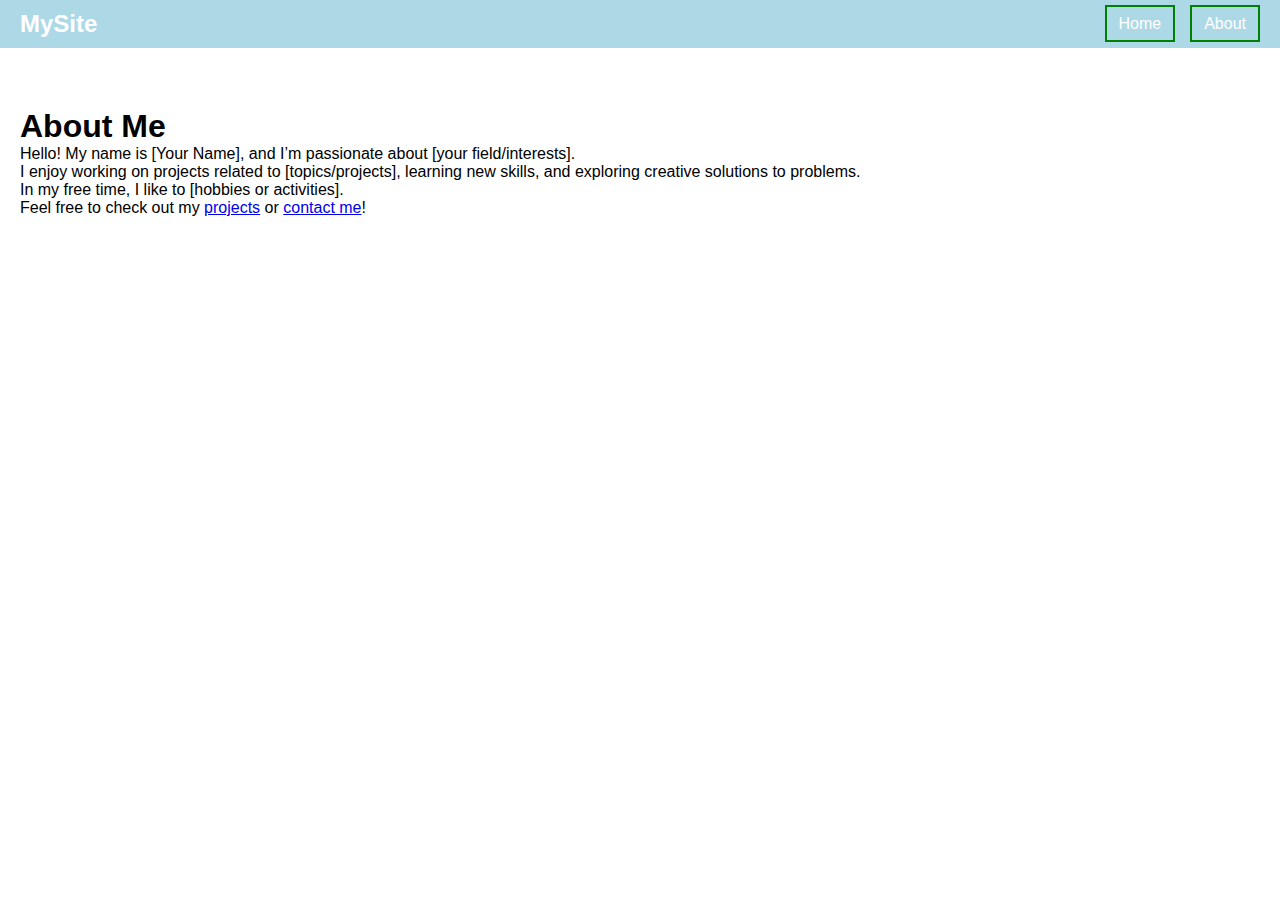
<file: about.html>
<!DOCTYPE html>
<html lang="en">
<head>
  <meta charset="UTF-8">
  <meta name="viewport" content="width=device-width, initial-scale=1.0">
  <title>About Me - My Portfolio</title>
  <link rel="stylesheet" href="style.css">
</head>
<body>

  <!-- Navbar -->
  <nav class="navbar">
    <div class="logo">MySite</div>
    <ul class="nav-links">
      <li><a href="index.html">Home</a></li>
      <li><a href="about.html" class="active">About</a></li>
    <!--  <li><a href="projects.html">Projects</a></li>
      <li><a href="contact.html">Contact</a></li> -->
    </ul>
    <div class="hamburger">
      <span></span>
      <span></span>
      <span></span>
    </div>
  </nav>

  <!-- About Me Content -->
  <section>
    <h1>About Me</h1>
    <p>Hello! My name is [Your Name], and I’m passionate about [your field/interests].</p>
    <p>I enjoy working on projects related to [topics/projects], learning new skills, and exploring creative solutions to problems.</p>
    <p>In my free time, I like to [hobbies or activities].</p>
    <p>Feel free to check out my <a href="projects.html">projects</a> or <a href="contact.html">contact me</a>!</p>
  </section>

  <script src="script.js"></script>
</body>
</html>
</file>
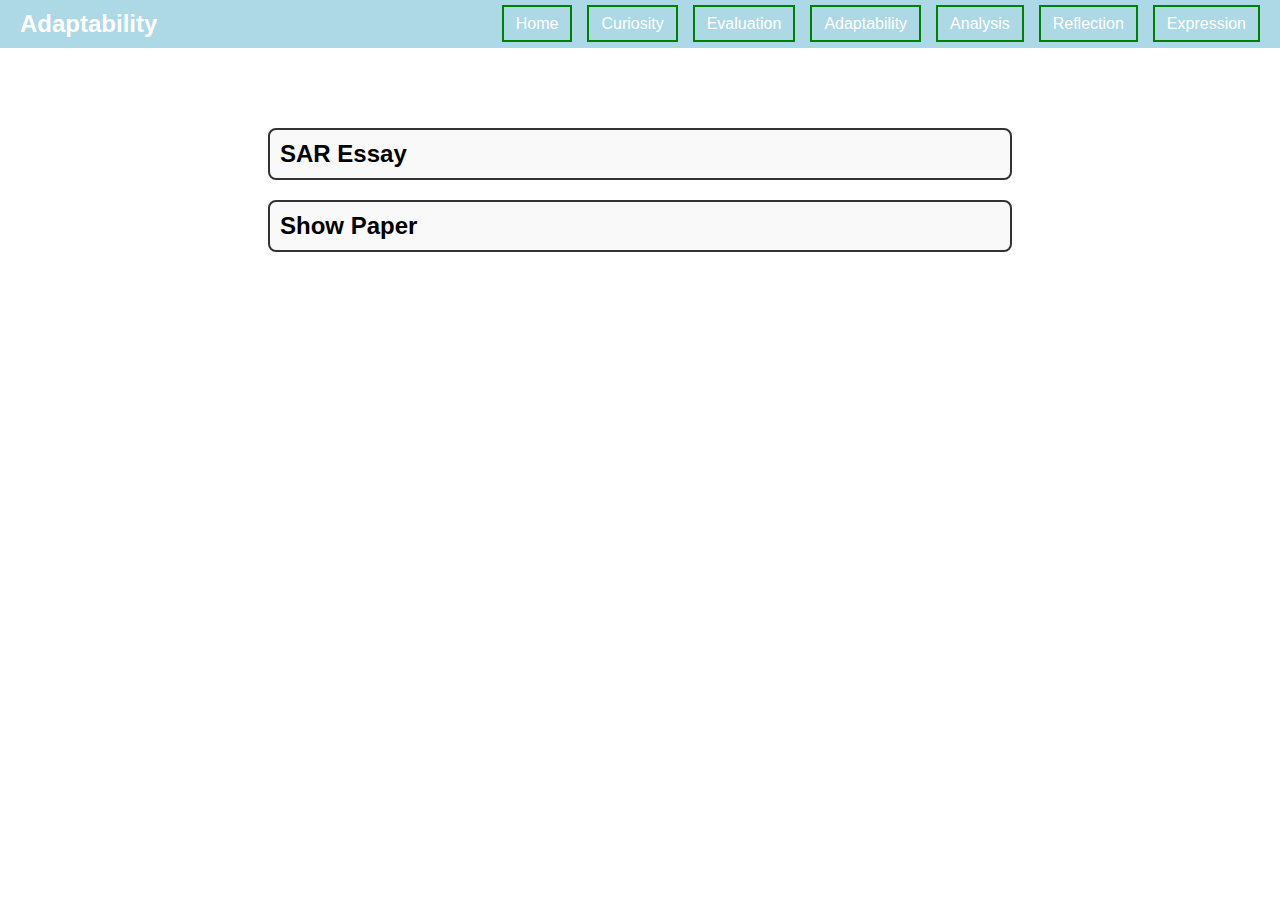
<file: Adaptability.html>
<!DOCTYPE html>
<html lang="en">
<head>
  <meta charset="UTF-8">
  <meta name="viewport" content="width=device-width, initial-scale=1.0">
  <title>Adaptability - EPortfolio</title>
  <link rel="stylesheet" href="style.css">
</head>
<body>

  <!-- Navbar -->
  <nav class="navbar">
    <div class="logo">Adaptability</div>
    <ul class="nav-links">
      <li><a href="index.html">Home</a></li>
      <li><a href="Curiosity.html">Curiosity</a></li>
      <li><a href="Evaluation.html">Evaluation</a></li>
      <li><a href="Adaptability.html" class="active">Adaptability</a></li>
      <li><a href="Analysis.html">Analysis</a></li>
      <li><a href="Reflection.html">Reflection</a></li>
      <li><a href="Expression.html">Expression</a></li>
    
    </ul>
    <div class="hamburger">
      <span></span>
      <span></span>
      <span></span>
    </div>
  </nav>

  <!-- Adaptability Content -->
  <section class="dropdown-format">
     <div class="dropdown">
        <h2 class="dropdown-title">SAR Essay</h2>
        
        <div class="dropdown-content">
          <p>As for my Sons of the Revolution (SAR) Essay, that is a demonstration of my knowledge and ability to fill a rubric that was set for me to complete. The goal of the essay was to write a paper on a significant yet overlooked aspect of the American Civil War. Granted I don’t have a huge love for history so I had to do some research, but in writing this essay I was able to demonstrate to myself and also others by having it win the State level competition that I can adapt my writing to any situation whether it be educational or opinionated. 
          </p>
          <h3 class="docs-title">Supporting Documents</h3>

            <div class="docs-container">
              <!-- Example: Reflection Essay PDF -->
              <div class="doc-item">
                <h4>SAR Essay</h4>
                <iframe 
                  src="files\SAR Essay.pdf#view=FitH" 
                  class="doc-frame">
                </iframe>
                <a href="files\SAR Essay.pdf" download class="download-link">Download PDF</a>
              </div>

              
            </div>

        </div>
    </div>
    <div class="dropdown">
        <h2 class="dropdown-title">Show Paper</h2>
        
        <div class="dropdown-content">
          <p>I’ve demonstrated adaptability through my show paper as example by me never having written something like this before, my show paper was the first time I’ve ever done and analysis of a musical and I was worried I might struggle. Granted I did struggle but in the end, I was able to learn and adapt to what my professor was asking me to do. He didn’t want some fancy education or sources cited paper; he wanted his students’ opinions of the plays they went to see. Once I understood that I knew what I was doing and adapted my writing to see fit.
          </p>
          <h3 class="docs-title">Supporting Documents</h3>

            <div class="docs-container">
              <!-- Example: Reflection Essay PDF -->
              <div class="doc-item">
                <h4>Show Paper</h4>
                <iframe 
                  src="files\Show Paper.pdf#view=FitH" 
                  class="doc-frame">
                </iframe>
                <a href="files\Show Paper.pdf" download class="download-link">Download PDF</a>
              </div>

              
            </div>

        </div>
    </div>
  </section>

  <script src="script.js"></script>
</body>
</html>
</file>
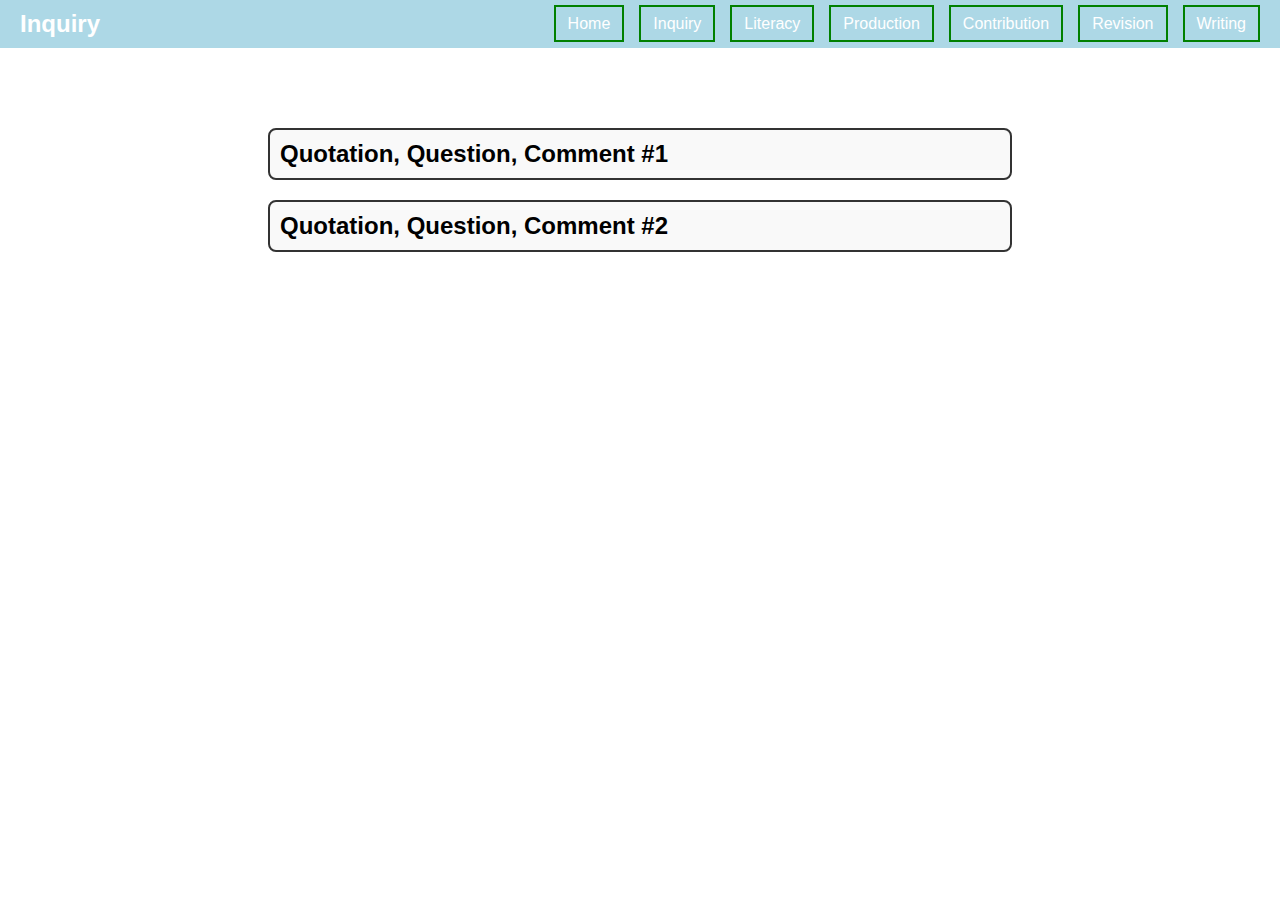
<file: Curiosity.html>
<!DOCTYPE html>
<html lang="en">
<head>
  <meta charset="UTF-8">
  <meta name="viewport" content="width=device-width, initial-scale=1.0">
  <title>Inquiry - EPortfolio</title>
  <link rel="stylesheet" href="style.css">
</head>
<body>

  <!-- Navbar -->
  <nav class="navbar">
    <div class="logo">Inquiry</div>
    <ul class="nav-links">
      <li><a href="index.html">Home</a></li>
      <li><a href="Curiosity.html" class="active">Inquiry</a></li>
      <li><a href="Evaluation.html">Literacy</a></li>
      <li><a href="Adaptability.html">Production</a></li>
      <li><a href="Analysis.html">Contribution</a></li>
      <li><a href="Reflection.html">Revision</a></li>
      <li><a href="Expression.html">Writing</a></li>
    </ul>
    <div class="hamburger">
      <span></span>
      <span></span>
      <span></span>
    </div>
  </nav>

  <!-- Curiosity Content -->
  <section class="dropdown-format">
     <div class="dropdown">
        <h2 class="dropdown-title">Quotation, Question, Comment #1</h2>
        
        <div class="dropdown-content">
          <p><b>Selection:</b> My Quote Question Comment #1 fits the criteria for generating inquiry because I made questions in response to the designated readings. The QQC assignment asks the student to analyze Bitzer’s “Rhetorical Situation” and after responding to the initial prompt, generate a question of them to prompt other students in the discussion to respond to. The generation of the prompt specifical is what I believe made this assignment a perfect fit for the generating inquiry outcome. This is one of the most significant for this outcome because the sole goal of the assignment was to do just what the outcome described.
            <br><b>Reflection:</b> In QQC #1 I learned how to analyze dense reading material in order to understand it better and produce unique comments, questions, and concerns about the reading. It also allowed for me to compare and contrast my writing ability with others in the class allowing for me to improve upon myself as I continued in the class.
          </p>
          <h3 class="docs-title">Supporting Documents</h3>

            <div class="docs-container">
              <!-- Example: Reflection Essay PDF -->
              <div class="doc-item">
                <h4>QQC #1</h4>
                <iframe 
                  src="files\QQC 1.pdf#view=FitH" 
                  class="doc-frame">
                </iframe>
                <a href="files\QQC 1.pdf" download class="download-link">Download PDF</a>
              </div>

              
            </div>

        </div>
    </div>
    <div class="dropdown">
        <h2 class="dropdown-title">Quotation, Question, Comment #2</h2>
        
        <div class="dropdown-content">
          <p><b>Selection:</b>
            <br><b>Reflection:</b>
          </p>
          <h3 class="docs-title">Supporting Documents</h3>

            <div class="docs-container">
              <!-- Example: Reflection Essay PDF -->
              <div class="doc-item">
                <h4>QQC #2</h4>
                <iframe 
                  src="files\QQC 2.pdf#view=FitH" 
                  class="doc-frame">
                </iframe>
                <a href="files\QQC 2.pdf" download class="download-link">Download PDF</a>
              </div>

              
            </div>

        </div>
    </div>
  </section>

  <script src="script.js"></script>
</body>
</html>
</file>
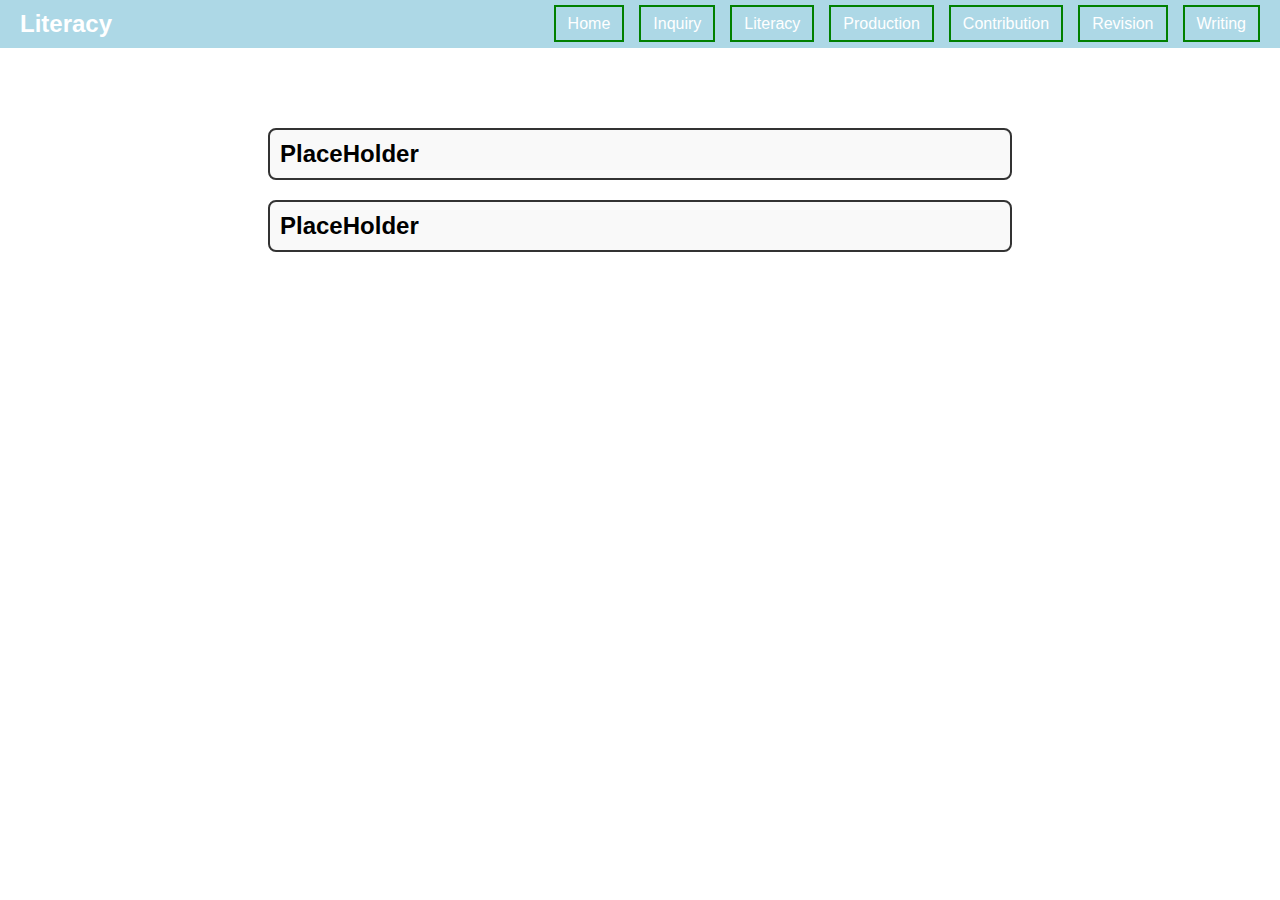
<file: Evaluation.html>
<!DOCTYPE html>
<html lang="en">
<head>
  <meta charset="UTF-8">
  <meta name="viewport" content="width=device-width, initial-scale=1.0">
  <title>Evaluation - EPortfolio</title>
  <link rel="stylesheet" href="style.css">
</head>
<body>

  <!-- Navbar -->
  <nav class="navbar">
    <div class="logo">Literacy</div>
    <ul class="nav-links">
      <li><a href="index.html">Home</a></li>
      <li><a href="Curiosity.html">Inquiry</a></li>
      <li><a href="Evaluation.html" class="active">Literacy</a></li>
      <li><a href="Adaptability.html">Production</a></li>
      <li><a href="Analysis.html">Contribution</a></li>
      <li><a href="Reflection.html">Revision</a></li>
      <li><a href="Expression.html">Writing</a></li>
    
    </ul>
    <div class="hamburger">
      <span></span>
      <span></span>
      <span></span>
    </div>
  </nav>

  <!-- Evaluation Content -->
    <section class="dropdown-format">
     <div class="dropdown">
        <h2 class="dropdown-title">PlaceHolder</h2>
        
        <div class="dropdown-content">
          <p>PlaceHolder
          </p>
          <h3 class="docs-title">Supporting Documents</h3>

            <div class="docs-container">
              <!-- Example: Reflection Essay PDF -->
              <div class="doc-item">
                <h4>PlaceHolder</h4>
                <iframe 
                  src="files\English Project 1.pdf#view=FitH" 
                  class="doc-frame">
                </iframe>
                <a href="files\English Project 1.pdf" download class="download-link">Download PDF</a>
              </div>

              
            </div>

        </div>
    </div>
    <div class="dropdown">
        <h2 class="dropdown-title">PlaceHolder</h2>
        
        <div class="dropdown-content">
          <p>PlaceHolder
          </p>
          <h3 class="docs-title">Supporting Documents</h3>

            <div class="docs-container">
              <!-- Example: Reflection Essay PDF -->
              <div class="doc-item">
                <h4>PlaceHolder</h4>
                <iframe 
                  src="files\English Project 1.pdf#view=FitH" 
                  class="doc-frame">
                </iframe>
                <a href="files\English Project 1.pdf" download class="download-link">Download PDF</a>
              </div>

              
            </div>

        </div>
    </div>
  </section>

  <script src="script.js"></script>
</body>
</html>
</file>
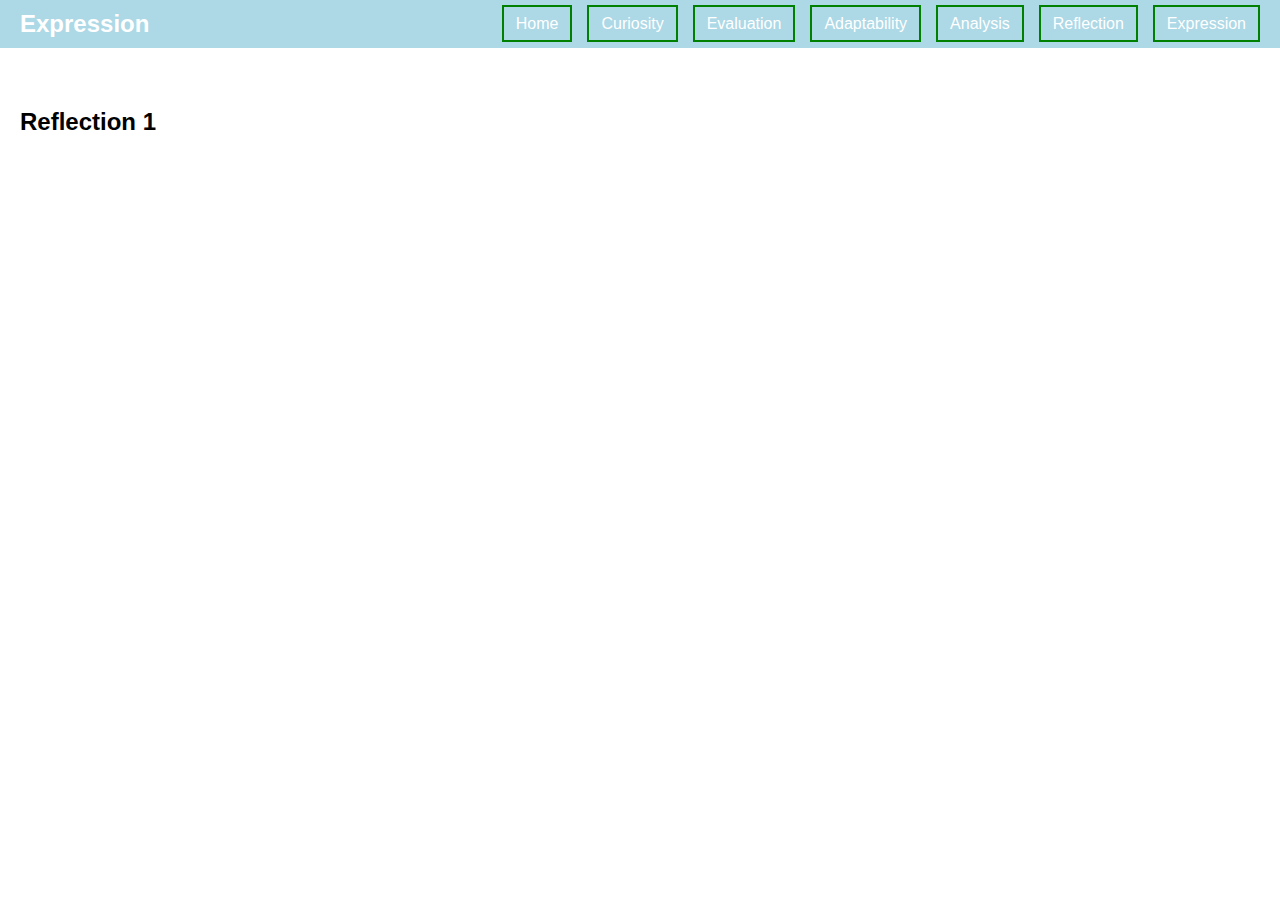
<file: Expression.html>
<!DOCTYPE html>
<html lang="en">
<head>
  <meta charset="UTF-8">
  <meta name="viewport" content="width=device-width, initial-scale=1.0">
  <title>Expression - EPortfolio</title>
  <link rel="stylesheet" href="style.css">
</head>
<body>

  <!-- Navbar -->
  <nav class="navbar">
    <div class="logo">Expression</div>
    <ul class="nav-links">
      <li><a href="index.html">Home</a></li>
      <li><a href="Curiosity.html">Curiosity</a></li>
      <li><a href="Evaluation.html">Evaluation</a></li>
      <li><a href="Adaptability.html">Adaptability</a></li>
      <li><a href="Analysis.html">Analysis</a></li>
      <li><a href="Reflection.html">Reflection</a></li>
      <li><a href="Expression.html" class="active">Expression</a></li>
    
    </ul>
    <div class="hamburger">
      <span></span>
      <span></span>
      <span></span>
    </div>
  </nav>

  <!-- Expression Content -->
  <section>
   <h2 class="dropdown-title">Reflection 1</h2>
        
        <div class="dropdown-content">
          <p>BLAHAAHIAIOAJOIPCANCOINSAIJNOASNIOASENIOASINVC
            ASVOSAOINVNIIAOSCIOSACCISASAIOCCN
          </p>
          
        </div>
    </div>
  </section>

  <script src="script.js"></script>
</body>
</html>
</file>
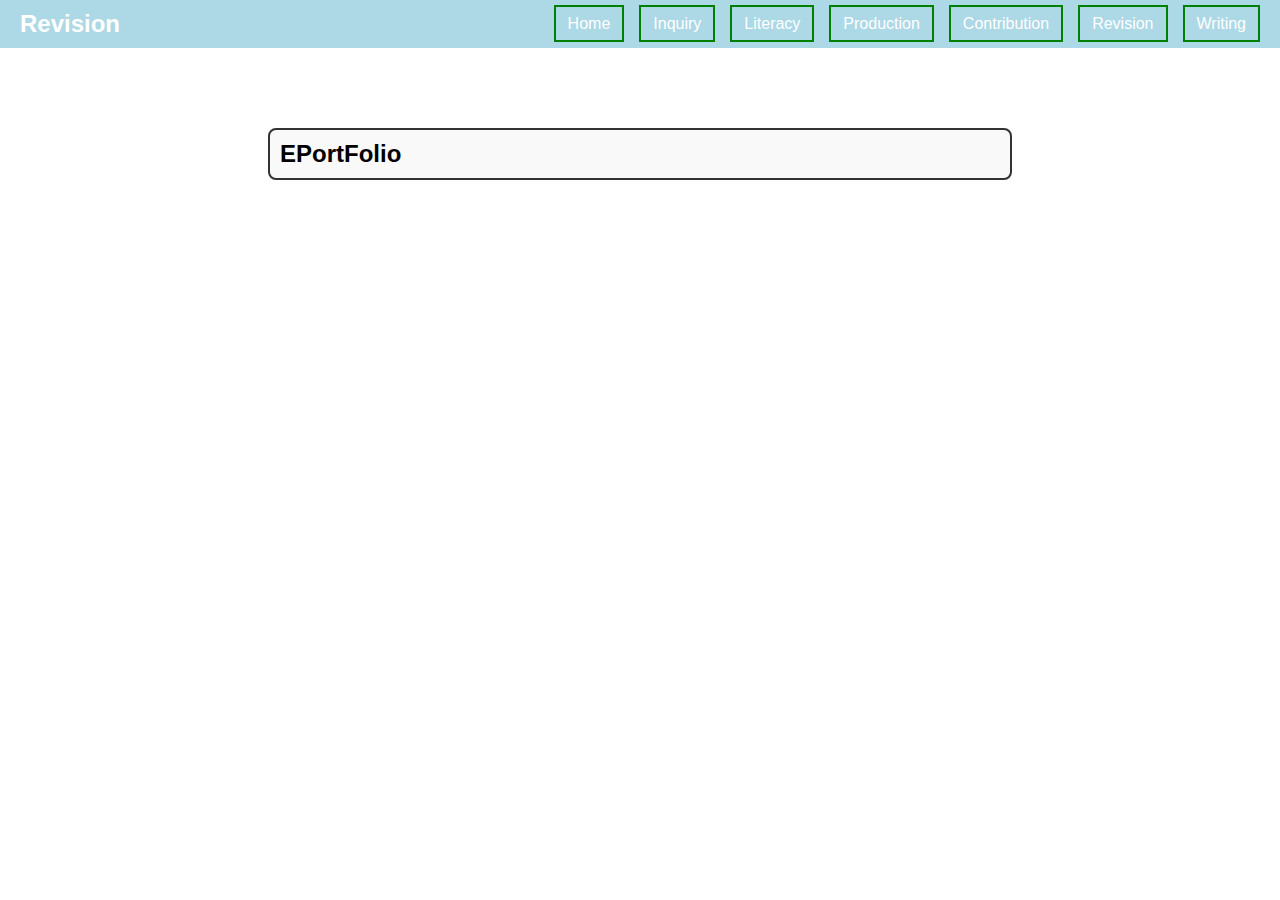
<file: Reflection.html>
<!DOCTYPE html>
<html lang="en">
<head>
  <meta charset="UTF-8">
  <meta name="viewport" content="width=device-width, initial-scale=1.0">
  <title>Revision - EPortfolio</title>
  <link rel="stylesheet" href="style.css">
</head>
<body>

  <!-- Navbar -->
  <nav class="navbar">
    <div class="logo">Revision</div>
    <ul class="nav-links">
      <li><a href="index.html">Home</a></li>
      <li><a href="Curiosity.html">Inquiry</a></li>
      <li><a href="Evaluation.html">Literacy</a></li>
      <li><a href="Adaptability.html">Production</a></li>
      <li><a href="Analysis.html">Contribution</a></li>
      <li><a href="Reflection.html"  class="active">Revision</a></li>
      <li><a href="Expression.html">Writing</a></li>
    
    </ul>
    <div class="hamburger">
      <span></span>
      <span></span>
      <span></span>
    </div>
  </nav>

  <!-- Reflection Content -->
  <section>
    <div class="dropdown">
        <h2 class="dropdown-title">EPortFolio</h2>
        
        <div class="dropdown-content">
          <p>BLAHAAHIAIOAJOIPCANCOINSAIJNOASNIOASENIOASINVC
            ASVOSAOINVNIIAOSCIOSACCISASAIOCCN
          </p>
          
        </div>
    </div>

  </section>

  <script src="script.js"></script>
</body>
</html>
</file>
<file: style.css>
/* Reset */
* { margin: 0; padding: 0; box-sizing: border-box; }
body { font-family: Arial, sans-serif; }

/* Navbar */
.navbar {
  display: flex;
  justify-content: space-between;
  align-items: center;
  background-color: lightblue;
  padding: 10px 20px;
  position: sticky;
  top: 0;
  z-index: 1000;
}

.logo { color: white; font-size: 1.5em; font-weight: bold; }

.nav-links {
  list-style: none;
  display: flex;
  gap: 15px;
}

.nav-links a {
  text-decoration: none;
  color: white;
  padding: 8px 12px;
  transition: background 0.3s;
   border: 2px solid green;
}

.nav-links a:hover {
  background-color: rgba(255,255,255,0.2);
  border-radius: 4px;
}

/* Sections */
section { min-height: 80vh; padding: 60px 20px; }

/* Mobile */
.hamburger {
  display: none;
  flex-direction: column;
  cursor: pointer;
  gap: 4px;
}

.hamburger span { width: 25px; height: 3px; background: white; }

@media (max-width: 768px) {
  .nav-links {
    position: absolute;
    top: 60px;
    right: 0;
    background-color: #007bff;
    flex-direction: column;
    width: 200px;
    display: none;
  }

  .nav-links.active { display: flex; }

  .hamburger { display: flex; }
}

.title {
    display: flex;
    justify-content: center;
    height: 40px;
}
.title-description {
    display:flex;
    justify-content: center;
    height:20px;
    margin-bottom: 40px;

}

.intro-section {
    display: flex;
    justify-content: center;
    align-items: center;
    height: fit-content;
    border: 2px solid pink;
    
}

.intro-container{
    display: flex;
    gap:50px;
    max-width: 1000px;
    
}

.intro-title, .intro-description {
  flex:1;
  line-height: 30px;
}

.page-title{
    height:fit-content;
}

.dropdown {
  width: 60%;
  margin: 20px auto;
  border: 2px solid #333;
  border-radius: 8px;
  padding: 10px;
  background: #f9f9f9;
}

.dropdown-title {
  cursor: pointer;
  font-weight: bold;
}

.dropdown-content {
  display: none; /* hidden by default */
  margin-top: 10px;
  line-height: 3;
}
</file>
